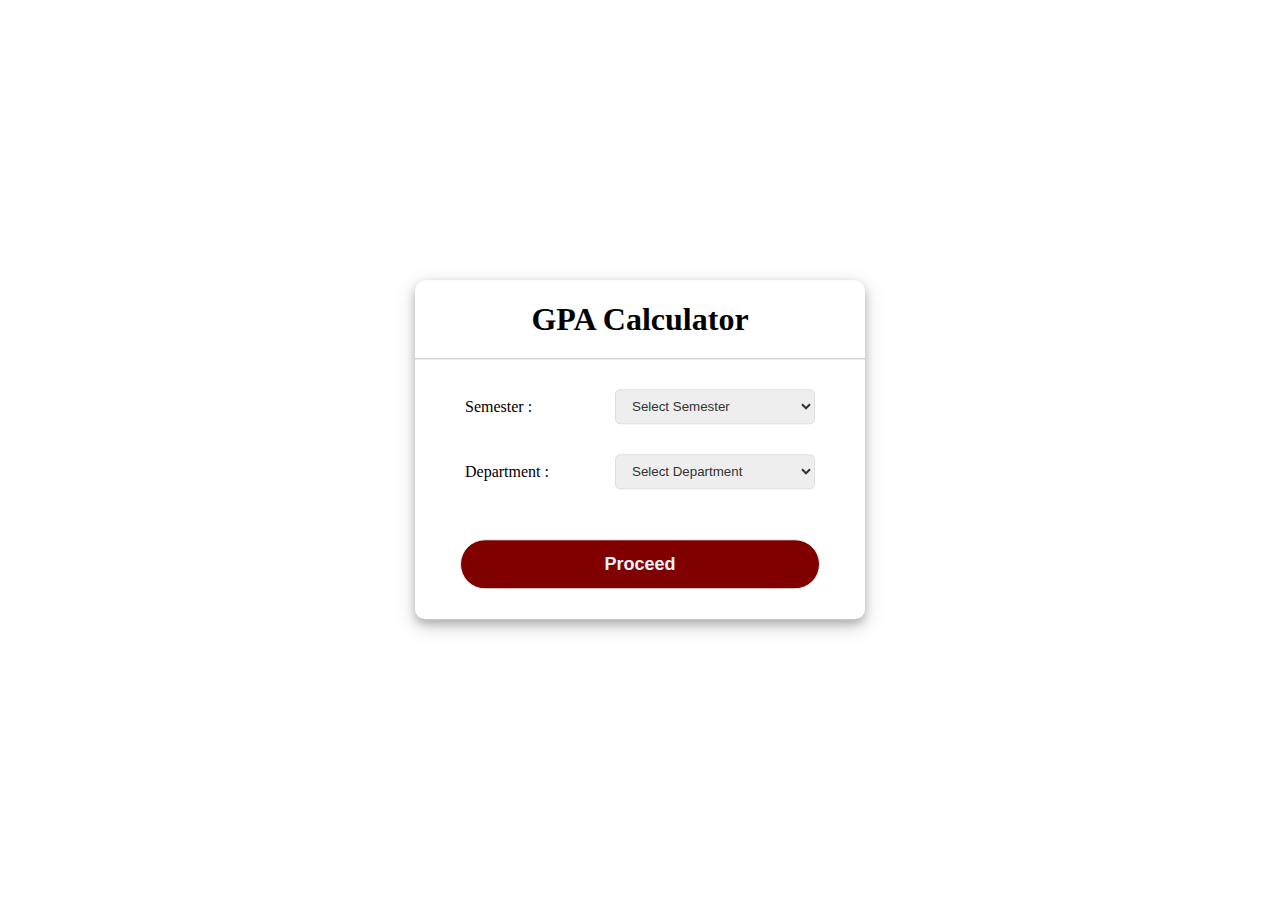
<file: index.html>
<!DOCTYPE html>
<html lang="en">
<head>
  <meta charset="UTF-8">
  <meta name="viewport" content="width=device-width, initial-scale=1.0">
  <title>GPA Calculator</title>
  <link rel="stylesheet" href="./styles/index.css">
</head>
<body>
  <div class="background"></div>
    <div class="container">
      <h1>GPA Calculator</h1>
      <div class="form">
        <div class="dropdown">
          <label>Semester :</label>
          <select id="sem-selector" class="selector">
            <option disabled hidden selected>Select Semester</option>
            <option value="1">Semester 01</option>
            <option value="2">Semester 02</option>
            <option value="3">Semester 03</option>
            <option value="4">Semester 04</option>
            <option value="5">Semester 05</option>
            <option value="6">Semester 06</option>
            <option value="7">Semester 07</option>
            <option value="8">Semester 08</option>
          </select>
        </div>
        <div class="dropdown">
          <label>Department :</label>
          <select id="dep-selector" class="selector">
            <option disabled hidden selected>Select Department</option>
            <option value="Computer">Computer</option>
            <option value="Electrical and Electronic">Electrical and Electronic</option>
            <option value="Mechanical">Mechanical</option>
            <option value="Chemical">Chemical</option>
            <option value="Production">Production</option>
            <option value="Civil">Civil</option>
          </select>
        </div>
      </div>
      <a href="home.html"><button class="next-btn">Proceed</button></a>
    </div>
  
  
  <script type="module" src="scripts/index.js"></script>
</body>
</html>
</file>
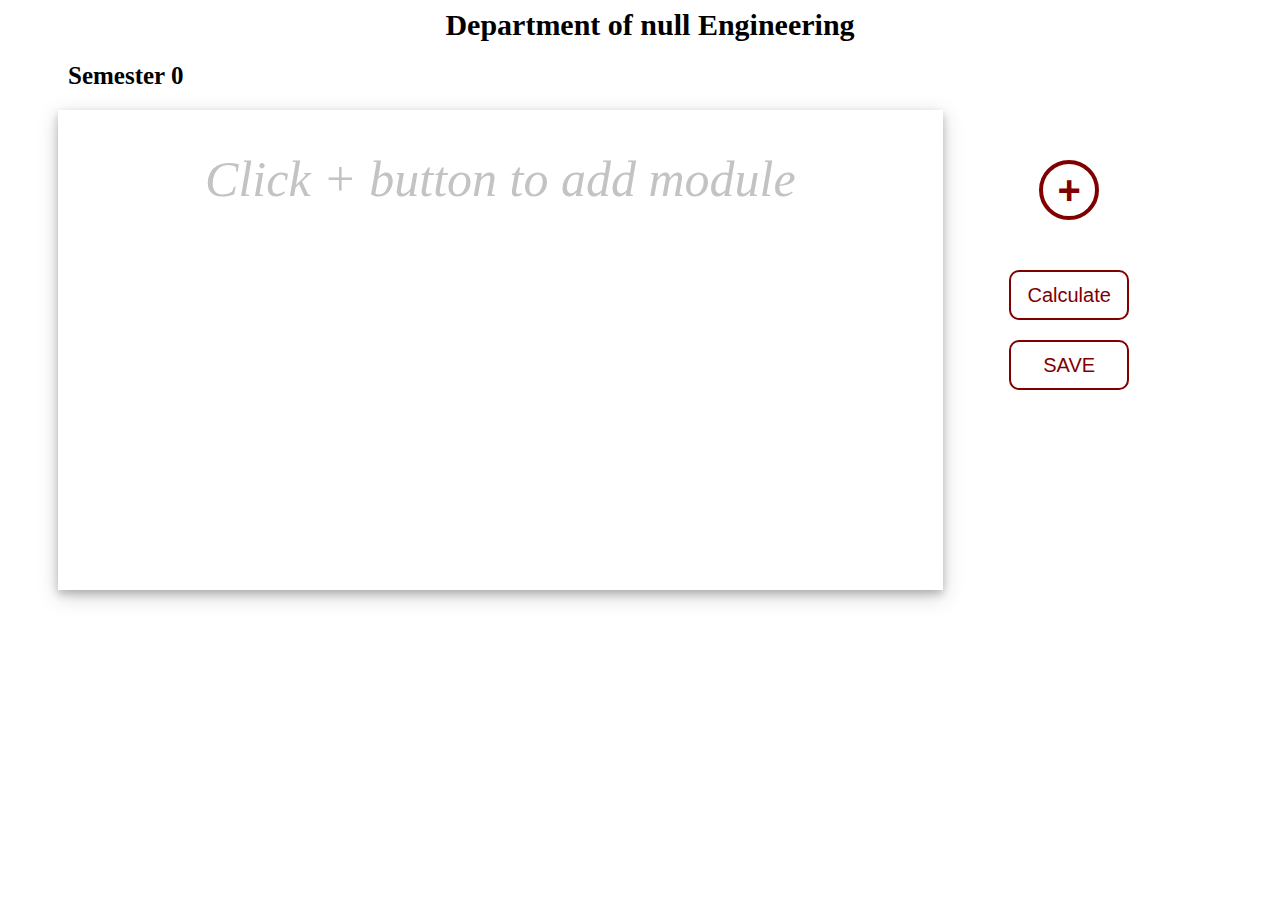
<file: home.html>
<!DOCTYPE html>
<html lang="en">
<head>
  <meta charset="UTF-8">
  <meta name="viewport" content="width=device-width, initial-scale=1.0">
  <title>GPA Calculator</title>
  <link rel="stylesheet" href="./styles/home.css">
</head>
<body>
  <div class="division">
    <div class="department"></div>
    <div class="semester"></div>
    <div class="container">
      <div class="module-container">
        <div class="alt-text">Click + button to add module</div>
      </div>
      <div class="button-container">
        <button class="add-new-btn">+</button>
        <button class="calculate-btn button">Calculate</button>
        <button class="save-btn button">SAVE</button>
        <div class="show-gpa"></div>
      </div>
      <div class="progressbar-container-temp">
        <div class="circular-progress">
          <div class="value-container">0%</div>
        </div>
        <div class="show-gpa-1"></div>
        <div class="download"><span class="export">Click Here</span> to download the result sheet</div>
      </div>
    </div>
    
    <div class="results"></div>
  </div>

  <script type="module" src="scripts/home.js"></script>
</body>
</html>
</file>
<file: styles/index.css>
body {
  margin: 0;
  padding: 0;
  height: 100vh;
  overflow: hidden;
}

.container {
  position: absolute;
  top: 50%;
  left: 50%;
  padding-bottom: 30px;
  transform: translate(-50%, -50%);
  width: 450px;
  background: white;
  border-radius: 10px;
  text-align: center;
  box-shadow: 0 4px 8px 0 rgba(0, 0, 0, 0.2), 0 6px 20px 0 rgba(0, 0, 0, 0.19);
}

.container h1 {
  text-align: center;
  padding: 0 0 20px 0;
  border-bottom: 1px solid silver;
}

.form {
  padding: 0px 50px 20px;
}

.dropdown {
  display: flex;
  justify-content: space-between;
  position: relative;
  margin: 30px 0;
  align-items: center;
}

.selector {
  padding: 8px 12px;
  color: #333333;
  background-color: #eeeeee;
  border: 1px solid #dddddd;
  cursor: pointer;
  border-radius: 5px;
  width: 200px;
}

select.selector::part(listbox) {
  padding: .5em;
  margin: 5em 0 0 .2em;
}

.selector:hover {
  outline: none;
  border: 1px solid #bbbbbb;
}

option {
  background: #ffffff;
  padding: 5em;
}

option:hover {
  background: #d1711d;
}

.next-btn {
  width: 80%;
  height: 50px;
  border: 1px solid;
  background: maroon;
  border-radius: 25px;
  font-size: 18px;
  color: #e9f4fb;
  font-weight: 700;
  cursor: pointer;
  outline: none;
}

.next-btn:hover {
  scale: 1.05;
  transition: .5s;
}
</file>
<file: styles/home.css>
.department {
  padding: 0 0 0 20px;
  font-size: 30px;
  text-align: center;
  font-weight: 700;
}

.semester {
  padding: 20px 0 20px 60px;
  font-size: 25px;
  font-weight: 700;
  text-align: left;
}

.alt-text {
  text-align: center;
  font-size: 50px;
  color: rgb(196, 194, 194);
  font-style: italic;
  padding: 40px 0 0 0;
}

.no-display,
.progressbar-container-temp,
.no-display-donwload {
  display: none;
}

.container {
  display: flex;
}

.module-container {
  width: 70%;
  height: 480px;
  display: flex;
  flex-direction: column;
  padding-bottom: 0px;
  row-gap: 10px;
  margin-left: 50px;
  overflow: hidden;
  overflow-y: auto;
  box-shadow: 0 4px 8px 0 rgba(0, 0, 0, 0.2), 0 6px 20px 0 rgba(0, 0, 0, 0.19);
}

.module-items {
  display: flex;
  justify-content: space-around;
  padding: 10px 0 10px 0;
}

.module-name,
.credits-selector,
.grade-selector {
  height: 40px;
  border: none;
  border-bottom: 1px solid;
  background: rgba(255, 255, 255, 0.4);
}

.module-name {
  width: 350px;
}

.credits-selector,
.grade-selector {
  width: 100px;
  text-align: center;
}

option {
  background: rgba(255, 255, 255, 0.4);
}

.module-name:hover,
.credits-selector:hover,
.grade-selector:hover {
  scale: 1.05;
  transition: .3s;
}

.table-container {
  align-items: center;
  justify-content: center;
  width: 70%;
  display: flex;
  flex-direction: column;
  padding: 20px;
  margin-left: 50px;
  box-shadow: 0 4px 8px 0 rgba(0, 0, 0, 0.2), 0 6px 20px 0 rgba(0, 0, 0, 0.19);
}

th {
  border-bottom: 1px solid;
}

th, td {
  border-collapse: collapse;
  text-align: center;
  padding: 10px;
}

tr:nth-child(even) {background-color: #f2f2f2;}

td:nth-child(even), th:nth-child(even) {
  border-left: 1px solid;
  border-right: 1px solid;
}

table {
  border-collapse: collapse;
  width: 80%;
}

.button-container {
  width: 20%;
  padding-top: 50px;
  display: flex;
  flex-direction: column;
  row-gap: 20px;
  justify-content: flex-start;
  align-items: center;
}

.button {
  width: 120px;
  height: 50px;
  background: transparent;
  color: maroon;
  font-size: 20px;
  border: 2px solid;
  border-radius: 10px;
  cursor: pointer;
}

.add-new-btn {
  width: 60px;
  height: 60px;
  margin-bottom: 30px;
  border: 4px solid maroon;
  background: transparent;
  border-radius: 50%;
  font-size: 40px;
  color: maroon;
  font-weight: 700;
  cursor: pointer;
  outline: none;
}

.button:hover,
.add-new-btn:hover {
  scale: 1.3;
  transition: .3s;
}

.progressbar-container {
  height: 400px;
  width: 400px;
  border-radius: 8px;
  display: grid;
  place-items: center;
}

.circular-progress {
  position: relative;
  height: 300px;
  width: 300px;
  border-radius: 50%;
  display: grid;
  place-items: center;
}

.circular-progress:before {
  content: "";
  position: absolute;
  height: 84%;
  width: 84%;
  background-color: #ffffff;
  border-radius: 50%;
}

.value-container {
  position: relative;
  font-family: "Poppins", sans-serif;
  font-size: 50px;
  color: #231c3d;
}

.show-gpa,
.show-gpa-1 {
  font-size: 20px;
  text-align: center;
}

.warning {
  color: red;
  font-size: 20px;
  padding: 30px;
}

p {
  text-align: center;
}

.download {
  font-size: 20px;
  padding-top: 20px;
}

span {
  color: red;
  cursor: pointer;
}
</file>
